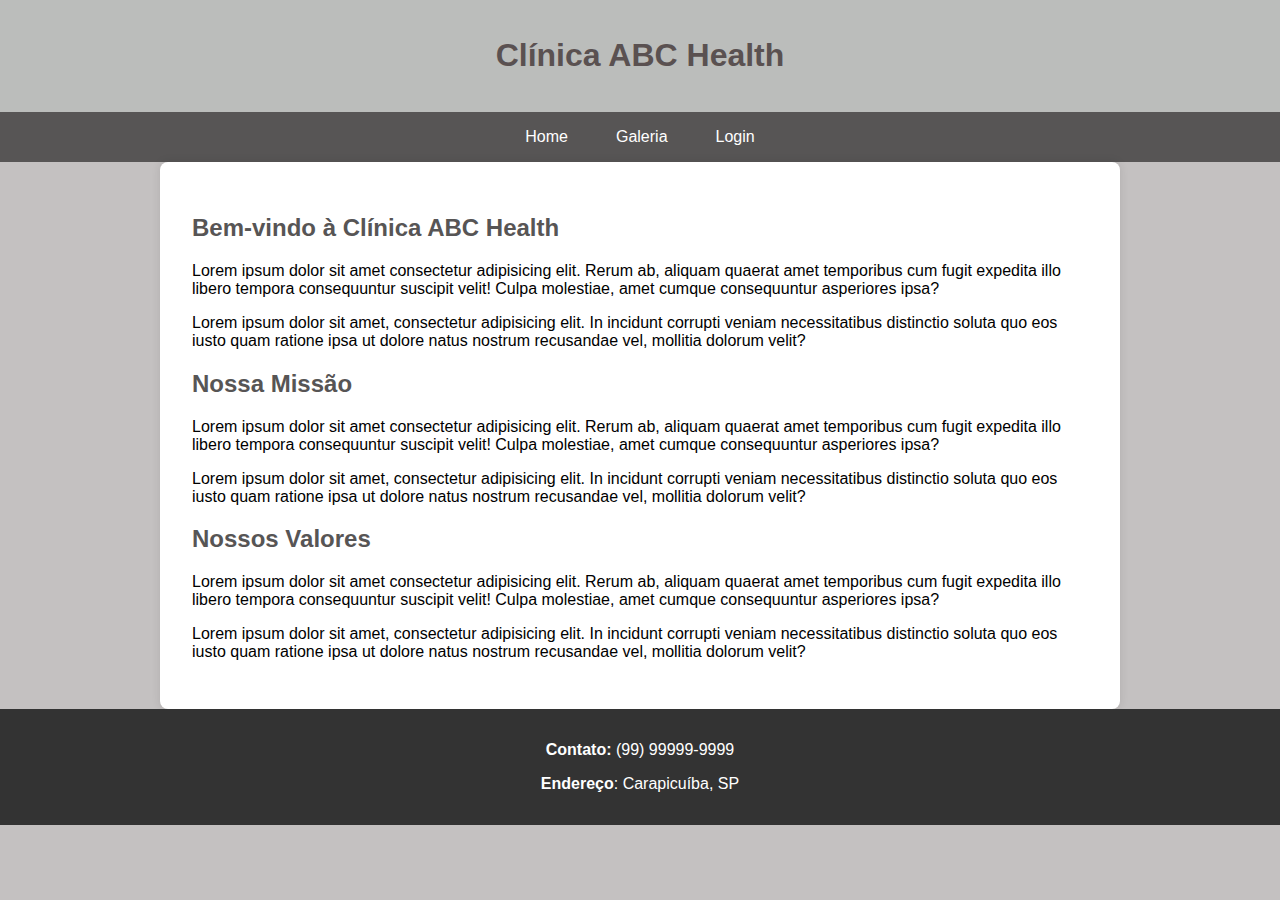
<file: index.html>
<!DOCTYPE html>
<html lang="zxx">

<head>
    <meta charset="UTF-8">
    <title>Clínica ABC Health</title>
    <link rel="stylesheet" href="styleHome.css">
</head>

<body>
    <header>
        <h1>Clínica ABC Health</h1>
    </header>

    <nav>
        <ul>
            <li><a href="index.html">Home</a></li>
            <li><a href="galeria.html">Galeria</a></li>
            <li><a href="login.html">Login</a></li>
        </ul>
    </nav>

    <main>
        <h2>Bem-vindo à Clínica ABC Health</h2>
        <p>Lorem ipsum dolor sit amet consectetur adipisicing elit. Rerum ab, aliquam quaerat amet temporibus cum fugit expedita illo libero tempora consequuntur suscipit velit! Culpa molestiae, amet cumque consequuntur asperiores ipsa?</p>
        <p>Lorem ipsum dolor sit amet, consectetur adipisicing elit. In incidunt corrupti veniam necessitatibus distinctio soluta quo eos iusto quam ratione ipsa ut dolore natus nostrum recusandae vel, mollitia dolorum velit?</p>

        <h2>Nossa Missão</h2>
        <p>Lorem ipsum dolor sit amet consectetur adipisicing elit. Rerum ab, aliquam quaerat amet temporibus cum fugit expedita illo libero tempora consequuntur suscipit velit! Culpa molestiae, amet cumque consequuntur asperiores ipsa?</p>
        <p>Lorem ipsum dolor sit amet, consectetur adipisicing elit. In incidunt corrupti veniam necessitatibus distinctio soluta quo eos iusto quam ratione ipsa ut dolore natus nostrum recusandae vel, mollitia dolorum velit?</p>

        <h2>Nossos Valores</h2>
        <p>Lorem ipsum dolor sit amet consectetur adipisicing elit. Rerum ab, aliquam quaerat amet temporibus cum fugit expedita illo libero tempora consequuntur suscipit velit! Culpa molestiae, amet cumque consequuntur asperiores ipsa?</p>
        <p>Lorem ipsum dolor sit amet, consectetur adipisicing elit. In incidunt corrupti veniam necessitatibus distinctio soluta quo eos iusto quam ratione ipsa ut dolore natus nostrum recusandae vel, mollitia dolorum velit?</p>
    </main>
    
    <footer>
        <p><b>Contato: </b>(99) 99999-9999</p>
        <p><b>Endereço</b>: Carapicuíba, SP</p>
    </footer>

</body>

</html>
</file>
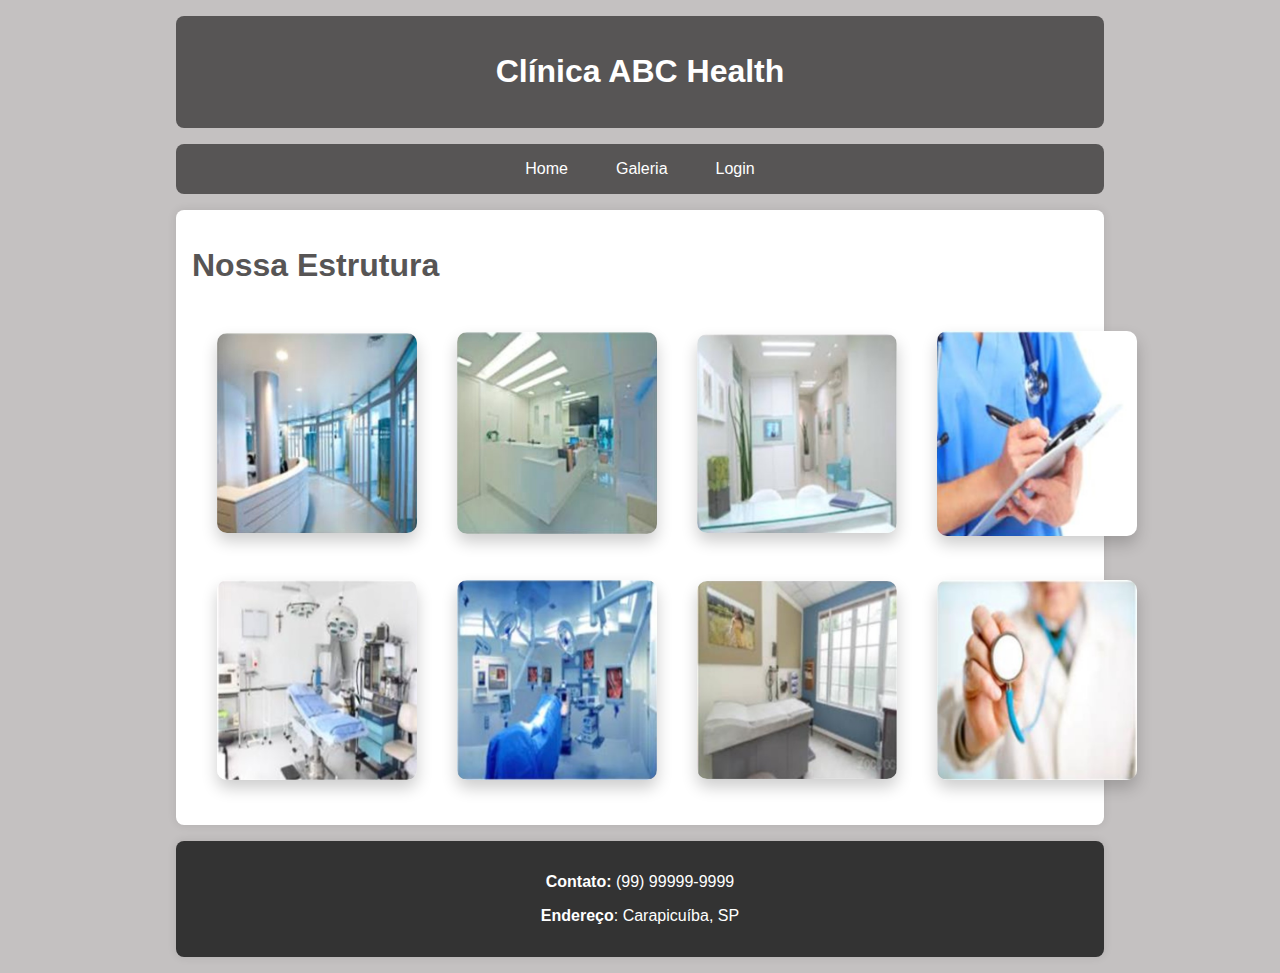
<file: galeria.html>
<!DOCTYPE html>
<html lang="pt-br">

<head>
    <meta charset="UTF-8">
    <title>Clínica ABC Health</title>
    <link rel="stylesheet" href="styleGaleria.css">
</head>

<body>
    <header>
        <h1>Clínica ABC Health</h1>
    </header>

    <nav>
        <ul>
            <li><a href="index.html">Home</a></li>
            <li><a href="galeria.html">Galeria</a></li>
            <li><a href="login.html">Login</a></li>
        </ul>
    </nav>

    <main>
        <h1>Nossa Estrutura</h1>
        <table>
            <tbody>
                <tr>
                    <td><img src="imagens/1.jpg" alt = ""></td>
                    <td><img src="imagens/2.jpg" alt = ""></td>
                    <td><img src="imagens/3.jpg" alt = ""></td>
                    <td><img src="imagens/4.jpg" alt = ""></td>
                </tr>
                <tr>
                    <td><img src="imagens/5.jpg" alt = ""></td>
                    <td><img src="imagens/6.jpg" alt = ""></td>
                    <td><img src="imagens/7.jpg" alt = ""></td>
                    <td><img src="imagens/8.jpg" alt = ""></td>
                </tr>
            </tbody>
        </table>
    </main>
    
    <footer>
        <p><b>Contato: </b>(99) 99999-9999</p>
        <p><b>Endereço</b>: Carapicuíba, SP</p>
    </footer>
</body>

</html>
</file>
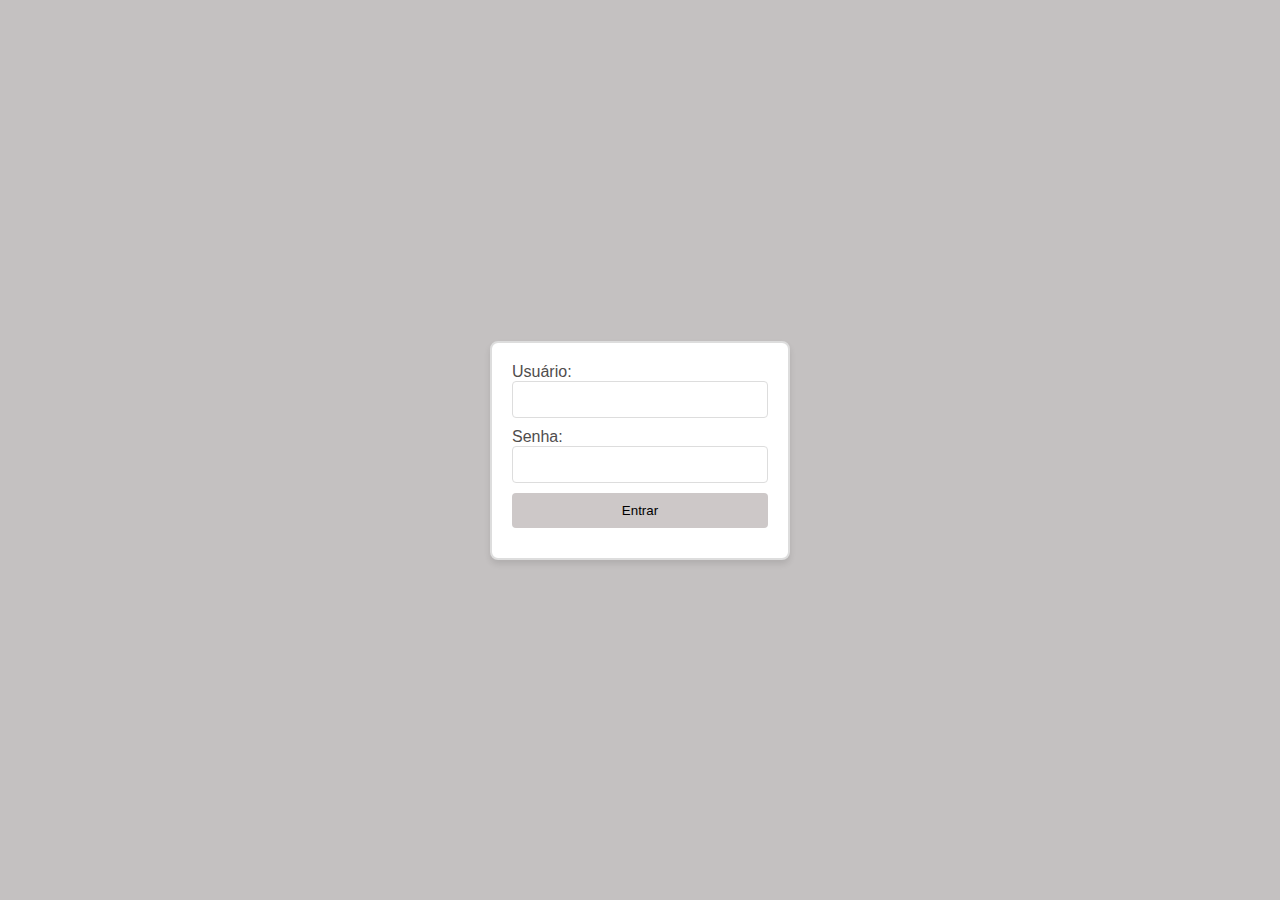
<file: login.html>
<!DOCTYPE html>
<html lang="pt-br">
<head>
    <meta charset="UTF-8">
    
    <link rel="stylesheet" href="styleLogin.css">
    <title>Página de Login</title>
</head>
<body>
    <div class="login-container">
        <form action="processaLogin.php" method="POST">
            Usuário:
            <input type="text" name="username" placeholder="" required>
            Senha:
            <input type="password" name="password" placeholder="" required>
            <button type="submit">Entrar</button>
        </form>
    </div>
</body>
</html>
</file>
<file: styleHome.css>
body {
    font-family: Arial, sans-serif;
    margin: 0;
    padding: 0;
    background-color: #c4c1c1;
}

header {
    background-color: #bbbdbb;
    color: rgb(90, 81, 81);
    padding: 1rem;
    text-align: center;
}

nav {
    background-color: #575555;
    padding: 1rem;
}

nav ul {
    list-style-type: none;
    margin: 0;
    padding: 0;
    display: flex;
    justify-content: center;
}

nav ul li {
    margin: 0 1rem;
}

nav ul li a {
    color: white;
    text-decoration: none;
    padding: 0.5rem;
}

main {
    background-color: white;
    width: 70%;
    margin: auto;
    padding: 2rem;
    box-shadow: 0px 0px 10px rgba(0, 0, 0, 0.1);
    border-radius: 8px;
}

h2 {
    color: #575555;
}

/* Estiliza o rodapé */
footer {
    background-color: #333;
    color: white;
    text-align: center;
    padding: 1rem;
}
</file>
<file: styleGaleria.css>
body {
    font-family: Arial, sans-serif;
    margin: 0;
    padding: 0;
    background-color: #c4c1c1;
    
}

header {
    background-color: #575555;
    color: white;
    padding: 1rem;
    text-align: center;
    border-radius: 8px;
    margin: 1rem auto;
    width: 70%;
}

nav {
    background-color: #575555;
    border-radius: 8px;
    margin: 1rem auto;
    width: 70%;
    padding: 1rem;
}

nav ul {
    list-style-type: none;
    margin: 0;
    padding: 0;
    display: flex;
    justify-content: center;
}

nav ul li {
    margin: 0 1rem;
}

nav ul li a {
    color: white;
    text-decoration: none;
    padding: 0.5rem;
}

main {
    background-color: white;
    color: #575555;
    width: 70%;
    margin: 1rem auto;
    padding: 1rem;
    box-shadow: 0px 0px 10px rgba(0, 0, 0, 0.1);
    border-radius: 8px;
}

img {
    width: 100%;
    margin: 10px;
    border-radius: 10px;
    box-shadow: 0 4px 8px rgba(0, 0, 0, 0.1);
}

table{
    margin: 0 auto;
    border-collapse: separate;
    border-spacing: 10px;
}

td{
    padding: 5px;
}

img{
    width: 200px;
    height: auto;
    border-radius: 10px;
    box-shadow: 0 8px 16px rgba(0, 0, 0, 0.2);
}

footer {
    background-color: #333;
    color: white;
    text-align: center;
    padding: 1rem;
    width: 70%;
    margin: 1rem auto;
    padding: 1rem;
    box-shadow: 0px 0px 10px rgba(0, 0, 0, 0.1);
    border-radius: 8px;
}
</file>
<file: styleLogin.css>
body {
    font-family: Arial, sans-serif;
    margin: 0;
    display: flex;
    justify-content: center;
    align-items: center;
    height: 100vh;
    background-color: #c4c1c1;
    color:#504d4d
}

.login-container {
    max-width: 300px;
    width: 100%;
    background-color: #ffffff;
    border: 2px solid #ddd;
    padding: 20px;
    border-radius: 8px;
    box-shadow: 0 4px 6px rgba(0, 0, 0.9, 0.1);
    box-sizing: border-box;
}

.login-container input, .login-container button {
    width: 100%;
    margin-bottom: 10px;
    padding: 10px;
    border: 1px solid #ddd;
    border-radius: 4px;
    box-sizing: border-box;
}


.login-container button {
    background-color: #cdc8c8;
    color: black;
    border: none;
    cursor: pointer;
}
</file>
